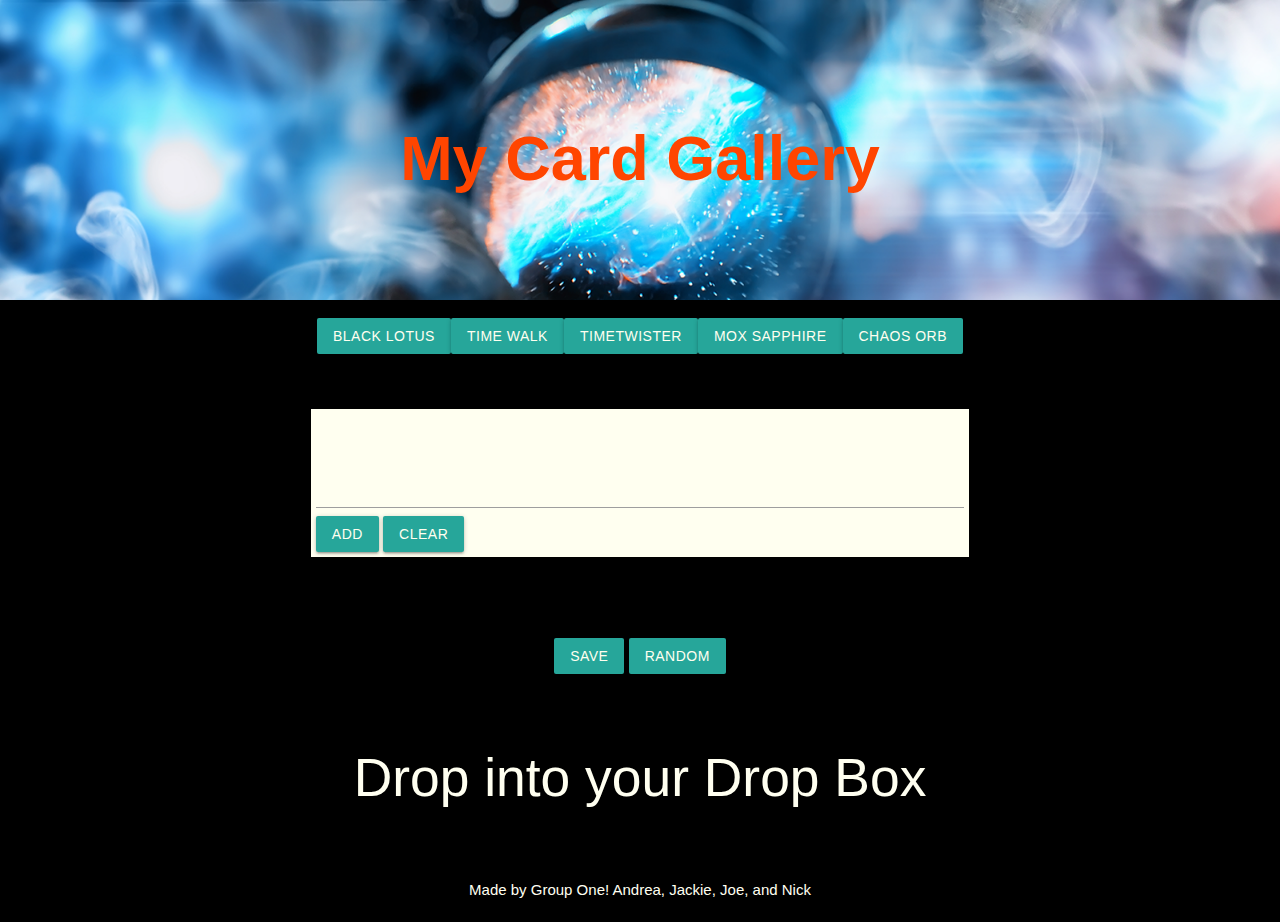
<file: index.html>
<!DOCTYPE html>
<html lang="en">

<head>
  <meta charset="UTF-8">
  <meta name="viewport" content="width=device-width, initial-scale=1.0">
  <!-- Our Script -->
  <script src="assets/main.js" defer></script>
  <!-- JQuery -->
  <script src="https://ajax.googleapis.com/ajax/libs/jquery/3.5.1/jquery.min.js"></script>
  <script type="text/javascript" src="https://www.dropbox.com/static/api/2/dropins.js" id="dropboxjs"
    data-app-key="v216v9311p5ls8s"></script>
  <!-- Compiled and minified CSS -->
  <link rel="stylesheet" href="https://cdnjs.cloudflare.com/ajax/libs/materialize/1.0.0/css/materialize.min.css">
  <!-- Compiled and minified JavaScript -->
  <script src="https://cdnjs.cloudflare.com/ajax/libs/materialize/1.0.0/js/materialize.min.js"></script>

  <link rel="stylesheet" href="assets/header-footer.css">
  <link rel="stylesheet" href="assets/style.css">

  <title>Virtual Gallery</title>
</head>

<body>
  <!-- This is the header -->
  <header class="valign-wrapper">
    <div class="center-block">
      <h1>My Card Gallery</h1>
      </div>
  </header>
  <div class="container">
    <div class="row">
      <div class="col s12">
        <!-- Page Content goes here -->
        <div id="nameBtn">
        </div>
      </div>
    </div>
  </div>
  </div>

  <!-- Page Content goes here -->
  <div class="container">
    <div class="row">
      <div class="col s12">
        <form>
          <!-- input for card name -->
          <!-- The artist search function -->
          <label id="cardname">Enter a Card Name:</label>
          <input type="text" id="cardName" placeholder="">
          <button class="btn waves-effect waves-light" id="add">Add</button>
          <button class="btn waves-effect waves-light" id="clear">Clear</button>
        </form>
      </div>
    </div>
  </div>

  <!-- The images appear here -->
  <div class="container">
    <div class="row">
      <div class="col l12">
        <div id="cardGallery"></div>
      </div>
    </div>
  </div>
  <div class="container">
    <div class="row">
      <div class="col s12">
        <div class="center-align">
          <!-- Save Button -->
          <button id="save" class="btn waves-effect waves-light">SAVE</button>
          <!-- Random Button -->
          <button id="random" class="btn waves-effect waves-light">RANDOM</button>
          <!-- eBay header -->
        </div>
      </div>
    </div>
  </div>
  <section>
    <div class="container">
      <div class="row">
        <div class="col s12">
          <h2 class="center-align">Drop into your Drop Box</h2>
          <!-- eBay results go here -->
          <div class="center-align">
            <a href="https://dl.dropboxusercontent.com/s/deroi5nwm6u7gdf/advice.png" class="dropbox-saver"></a>
          </div>
        </div>
      </div>
    </div>
  </section>
  <section>
  <footer class="page-footer">
    Made by Group One!
    Andrea, Jackie, Joe, and Nick
  </footer>
</section>
</body>

</html>
</file>
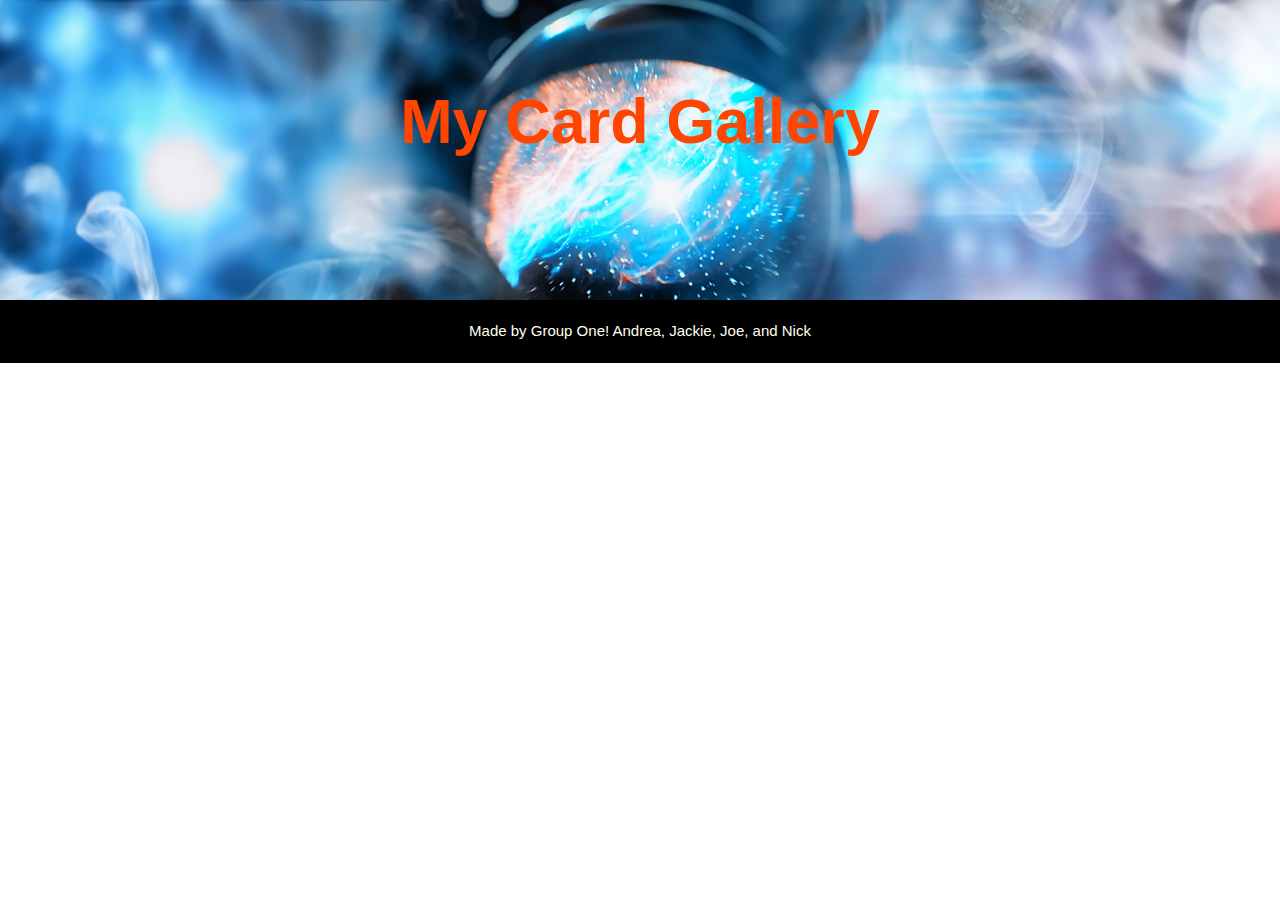
<file: header-footer.html>
<!DOCTYPE html>
<html lang="en">

<head>
  <meta charset="UTF-8">
  <meta name="viewport" content="width=device-width, initial-scale=1.0">
  <meta http-equiv="X-UA-Compatible" content="ie=edge">
  <meta name="Description" content="Enter your description here" />
  <!-- Our Script -->
  <script src="assets/main.js" defer></script>
  <!-- JQuery -->
  <script src="https://ajax.googleapis.com/ajax/libs/jquery/3.5.1/jquery.min.js"></script>
  <!-- Compiled and minified CSS -->
  <link rel="stylesheet" href="https://cdnjs.cloudflare.com/ajax/libs/materialize/1.0.0/css/materialize.min.css">
  <!-- Compiled and minified JavaScript -->
  <script src="https://cdnjs.cloudflare.com/ajax/libs/materialize/1.0.0/js/materialize.min.js"></script>

  <link rel="stylesheet" href="assets/header-footer.css">
  <title>Document</title>
</head>

<body>
  <header class="main-header">
    <br>
    <br>
      <h1>My Card Gallery</h1>
    
  </header>
  <footer class="page-footer">
    Made by Group One! 
    Andrea, Jackie, Joe, and Nick
</footer>


</body>

</html>
</file>
<file: assets/header-footer.css>
.site-width-limit {
    max-width: 900px;
    padding-left: 1.5rem;
    padding-right: 1.5rem;
    margin-left:auto;
    margin-right:auto;
}

header {
    min-height: 300px;
    background-image: url("./hero-magic-card-ob.png");
    background-repeat: no-repeat;
    background-size: cover;

}
h1 {
    text-align: center;
    color: black;
    font-weight: bolder;
    color: orangered;
    font-style:unset;
    font-family:sans-serif;
}

.main-header {
    z-index: 100;
}

.page-footer {
    background-color: black;
    color: ivory;
    bottom: 0;
    left: 0;
    width: 100%;
    padding: 20px;
    text-align: center;
}
</file>
<file: assets/style.css>
html {
  height: 100%;
  overflow: scroll;
}

h2 {
  color: ivory;
  align-items: center;
}

.btn {
  color: ivory;
}

body {
  display: flex;
  min-height: 100vh;
  flex-direction: column;
  background-color: black;
}
#cardGallery {
  background-color: ivory;
  color: black;
  
}
.l12 {
  text-align: center;
}
.container {
  display: flex;
  flex-direction: column;
  padding: 10px;
  align-items: center;
}

label {
  font-size: xx-large;
  color: ivory;
}

p {
  font-weight: bolder;
  font-size: 10px;
}

form {
  background-color: ivory;
  padding: 5px;
}
a {
  align-items: center;
}
</file>
